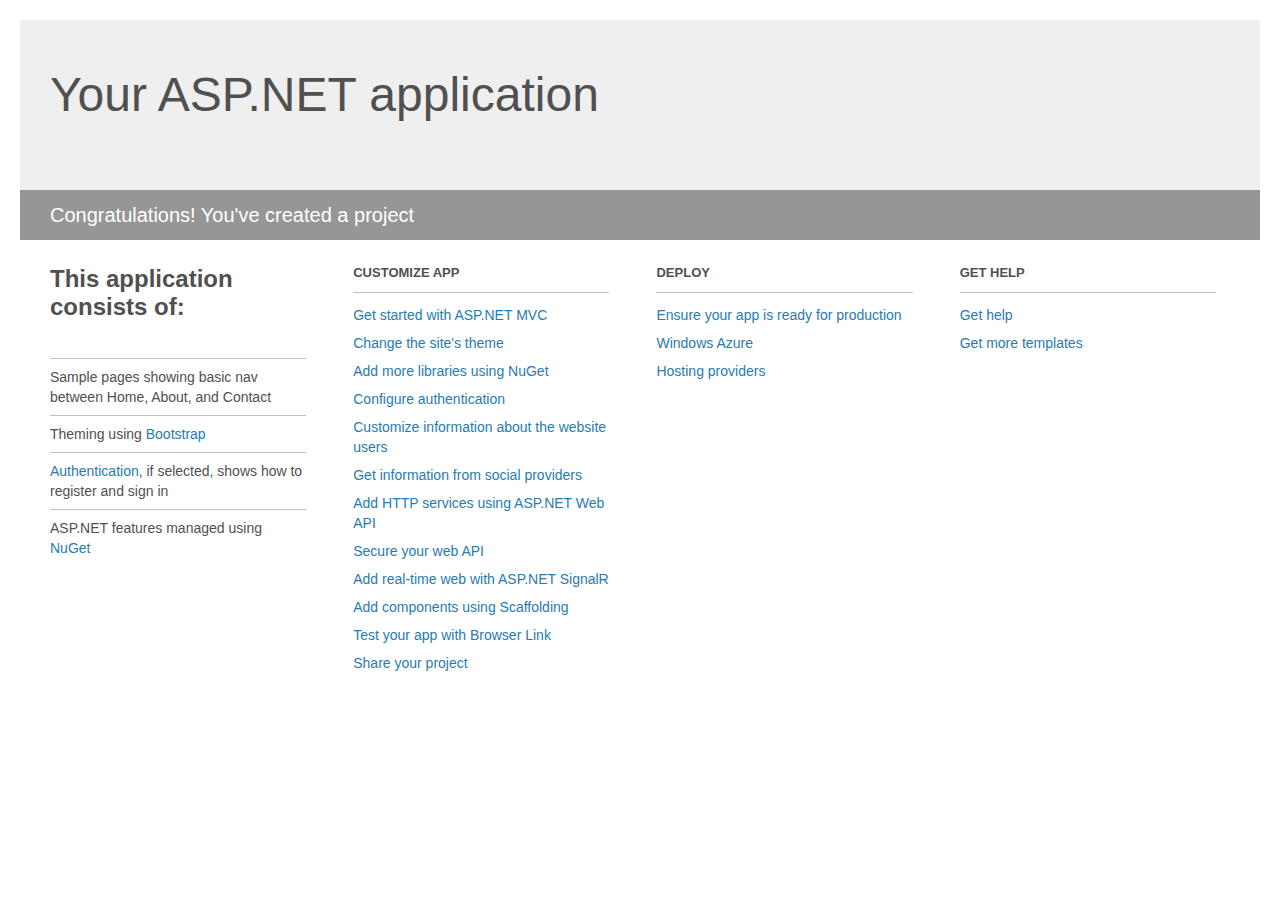
<file: Sandbox/Project_Readme.html>
﻿<!DOCTYPE html>
<html lang="en">
<head>
    <meta charset="utf-8" />
    <title>Your ASP.NET application</title>
    <style>
        body {
            background: #fff;
            color: #505050;
            font: 14px 'Segoe UI', tahoma, arial, helvetica, sans-serif;
            margin: 20px;
            padding: 0;
        }

        #header {
            background: #efefef;
            padding: 0;
        }

        h1 {
            font-size: 48px;
            font-weight: normal;
            margin: 0;
            padding: 0 30px;
            line-height: 150px;
        }

        p {
            font-size: 20px;
            color: #fff;
            background: #969696;
            padding: 0 30px;
            line-height: 50px;
        }

        #main {
            padding: 5px 30px;
        }

        .section {
            width: 21.7%;
            float: left;
            margin: 0 0 0 4%;
        }

            .section h2 {
                font-size: 13px;
                text-transform: uppercase;
                margin: 0;
                border-bottom: 1px solid silver;
                padding-bottom: 12px;
                margin-bottom: 8px;
            }

            .section.first {
                margin-left: 0;
            }

                .section.first h2 {
                    font-size: 24px;
                    text-transform: none;
                    margin-bottom: 25px;
                    border: none;
                }

                .section.first li {
                    border-top: 1px solid silver;
                    padding: 8px 0;
                }

            .section.last {
                margin-right: 0;
            }

        ul {
            list-style: none;
            padding: 0;
            margin: 0;
            line-height: 20px;
        }

        li {
            padding: 4px 0;
        }

        a {
            color: #267cb2;
            text-decoration: none;
        }

            a:hover {
                text-decoration: underline;
            }
    </style>
</head>
<body>

    <div id="header">
        <h1>Your ASP.NET application</h1>
        <p>Congratulations! You've created a project</p>
    </div>

    <div id="main">
        <div class="section first">
            <h2>This application consists of:</h2>
            <ul>
                <li>Sample pages showing basic nav between Home, About, and Contact</li>
                <li>Theming using <a href="http://go.microsoft.com/fwlink/?LinkID=320754">Bootstrap</a></li>
                <li><a href="http://go.microsoft.com/fwlink/?LinkID=320755">Authentication</a>, if selected, shows how to register and sign in</li>
                <li>ASP.NET features managed using <a href="http://go.microsoft.com/fwlink/?LinkID=320756">NuGet</a></li>
            </ul>
        </div>

        <div class="section">
            <h2>Customize app</h2>
            <ul>
                <li><a href="http://go.microsoft.com/fwlink/?LinkID=320757">Get started with ASP.NET MVC</a></li>
                <li><a href="http://go.microsoft.com/fwlink/?LinkID=320758">Change the site's theme</a></li>
                <li><a href="http://go.microsoft.com/fwlink/?LinkID=320759">Add more libraries using NuGet</a></li>
                <li><a href="http://go.microsoft.com/fwlink/?LinkID=320760">Configure authentication</a></li>
                <li><a href="http://go.microsoft.com/fwlink/?LinkID=320761">Customize information about the website users</a></li>
                <li><a href="http://go.microsoft.com/fwlink/?LinkID=320762">Get information from social providers</a></li>
                <li><a href="http://go.microsoft.com/fwlink/?LinkID=320763">Add HTTP services using ASP.NET Web API</a></li>
                <li><a href="http://go.microsoft.com/fwlink/?LinkID=320764">Secure your web API</a></li>
                <li><a href="http://go.microsoft.com/fwlink/?LinkID=320765">Add real-time web with ASP.NET SignalR</a></li>
                <li><a href="http://go.microsoft.com/fwlink/?LinkID=320766">Add components using Scaffolding</a></li>
                <li><a href="http://go.microsoft.com/fwlink/?LinkID=320767">Test your app with Browser Link</a></li>
                <li><a href="http://go.microsoft.com/fwlink/?LinkID=320768">Share your project</a></li>
            </ul>
        </div>

        <div class="section">
            <h2>Deploy</h2>
            <ul>
                <li><a href="http://go.microsoft.com/fwlink/?LinkID=320769">Ensure your app is ready for production</a></li>
                <li><a href="http://go.microsoft.com/fwlink/?LinkID=320770">Windows Azure</a></li>
                <li><a href="http://go.microsoft.com/fwlink/?LinkID=320771">Hosting providers</a></li>
            </ul>
        </div>

        <div class="section last">
            <h2>Get help</h2>
            <ul>
                <li><a href="http://go.microsoft.com/fwlink/?LinkID=320772">Get help</a></li>
                <li><a href="http://go.microsoft.com/fwlink/?LinkID=320773">Get more templates</a></li>
            </ul>
        </div>
    </div>

</body>
</html>
</file>
